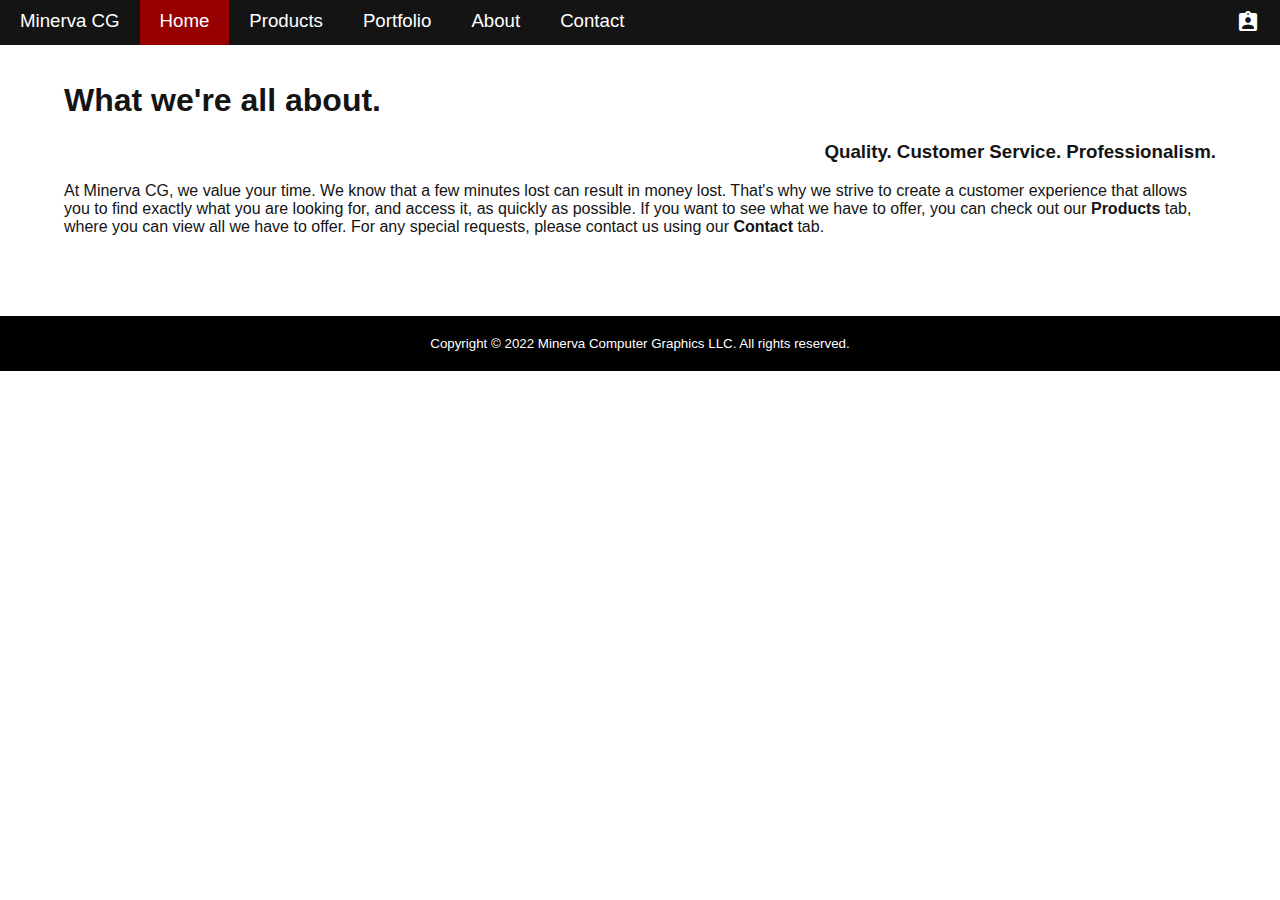
<file: index.html>
<!DOCTYPE html>
    <head>
        <link href="styles/standard.css" rel="stylesheet">
        <link href="https://fonts.googleapis.com/icon?family=Material+Icons" rel="stylesheet">
        <title>Minerva CG - Home</title>
        <meta name="viewport" content="width=device-width, initial-scale=1.0">
        <script src="../scripts/main.js"></script>
    </head>
    <body>
        <nav>
            <ul>
                <li id="minervaCGNavText">Minerva CG</li>
                <li><i class="material-icons" id="nav-dropdown" onclick="OpenNavBar()">dehaze</i></li>
                <div id="nav-links">
                    <li><i class="material-icons" id="nav-dropdown-close" onclick="CloseNavBar()">clear</i></li>
                    <li class="activeNavButton"><a href="#">Home</a></li>
                    <li><a href="products.html">Products</a></li>
                    <li><a href="alexharris/portfolio.html">Portfolio</a></li>
                    <li><a href="about.html">About</a></li>
                    <li><a href="contact.html">Contact</a></li>
                    <li class="accountDropdown">
                        <a href="#"><i class="material-icons" id="account-icon">assignment_ind</i></a>
                        <div class="accountDropdown-content">
                            <h4>Account</h4>
                            <a href="sign-up.html"><p>Sign up</p></a>
                            <a href="log-in.html"><p>Log in</p></a>
                        </div>
                    </li>
                </div>
            </ul>
        </nav>
        <main>
            <h1>What we're all about.</h1>
            <h3>Quality. Customer Service. Professionalism.</h3>
            <p>
                At Minerva CG, we value your time. We know that a few minutes lost can result in money lost. That's why we strive to create a customer experience that allows you to find exactly what you are looking for, and access it, as quickly as possible. If you want to see what we have to offer, you can check out our <b>Products</b> tab, where you can view all we have to offer. For any special requests, please contact us using our <b>Contact</b> tab.
            </p>
        </main>
        <footer>Copyright © 2022 Minerva Computer Graphics LLC. All rights reserved.</footer>
    </body>
</html>
</file>
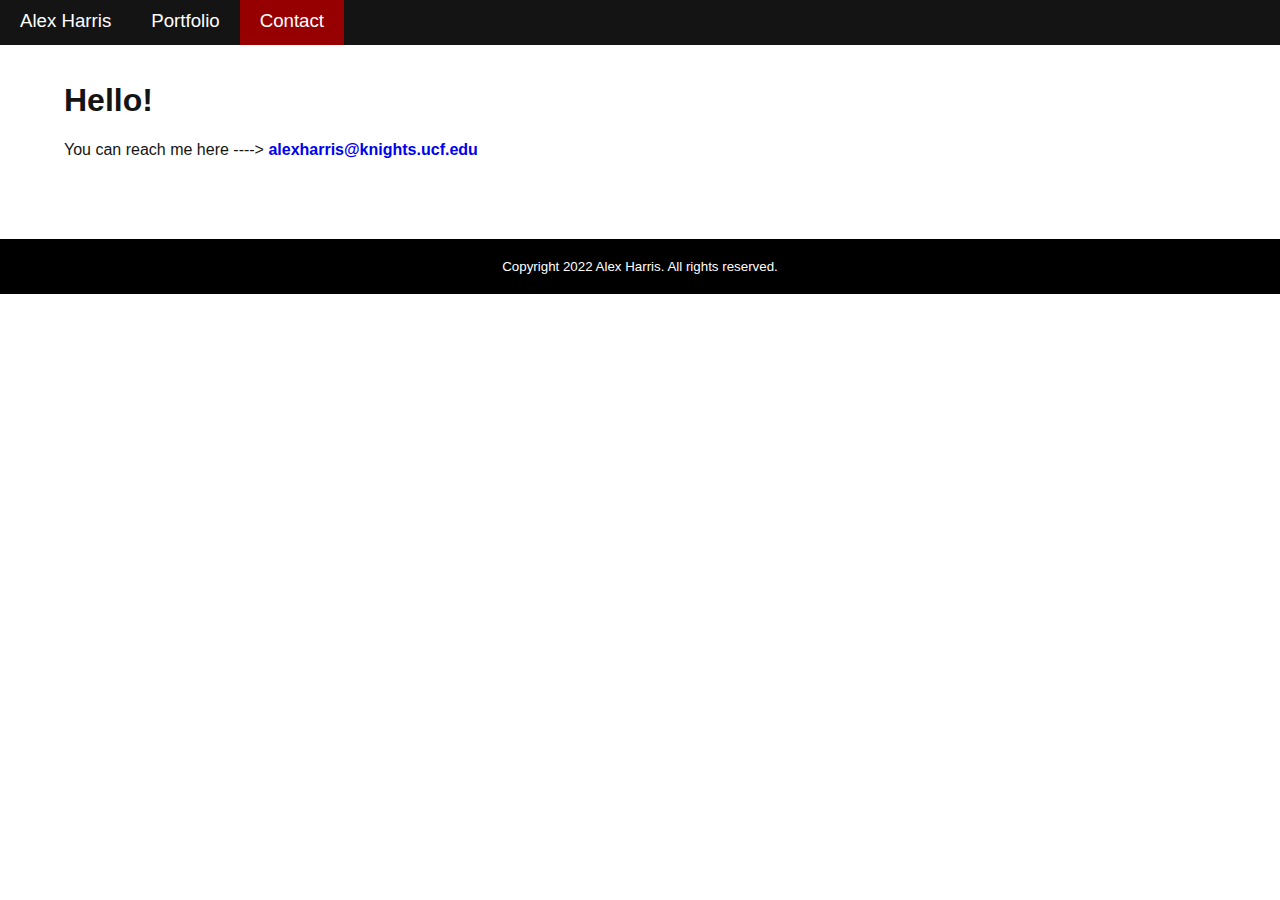
<file: contact.html>
<!DOCTYPE html>
    <head>
        <link href="styles/standard.css" rel="stylesheet">
        <link href="https://fonts.googleapis.com/icon?family=Material+Icons" rel="stylesheet">
        <title>Minerva CG - Contact</title>
        <meta name="viewport" content="width=device-width, initial-scale=1.0">
        <script src="../scripts/main.js"></script>
    </head>
    <body>
        <nav>
            <ul>
                <li id="minervaCGNavText">Alex Harris</li>
                <li><i class="material-icons" id="nav-dropdown" onclick="OpenNavBar()">dehaze</i></li>
                <div id="nav-links">
                    <li><i class="material-icons" id="nav-dropdown-close" onclick="CloseNavBar()">clear</i></li>
                    <!-- <li><a href="products.html">Products</a></li> -->
                    <li><a href="alexharris/portfolio.html">Portfolio</a></li>
                    <!-- <li><a href="about.html">About</a></li> -->
                    <li class="activeNavButton"><a href="#">Contact</a></li>
                    <!-- <li class="accountDropdown">
                        <a href="#"><i class="material-icons" id="account-icon">assignment_ind</i></a>
                        <div class="accountDropdown-content">
                            <h4>Account</h4>
                            <a href="sign-up.html"><p>Sign up</p></a>
                            <a href="log-in.html"><p>Log in</p></a>
                        </div>
                    </li> -->
                </div>
            </ul>
        </nav>
        <main>
            <h1>Hello!</h1>
            <!-- <form method="post" action="/scripts/contact_form.php">
                <label for="firstName">First Name: </label>
                <input type="text" id="firstName" name="firstName"><br>
                <label for="lastName">Last Name: </label>
                <input type="text" id="lastName" name="lastName"><br>
                <label for="companyName">Company Name: </label>
                <input type="text" id="companyName" name="companyName"><br><br>
                <p><b>Reason for Contact:</b></p>
                <input type="radio" id="specificRequest" name="contactReason" value="specificRequest">
                <label for="specificRequest">Specific Request</label><br>
                <input type="radio" id="problemWithProduct" name="contactReason" value="problemWithProduct">
                <label for="problemWithProduct">Problem With Product</label><br><br>
                <label for="email">Email Address: </label>
                <input type="email" id="email" name="email"><br>
                <label for="phone">Phone Number: </label>
                <input type="tel" id="phone" name="phone" pattern="[0-9]{7}"><br><br>
                <input type="submit" value="Submit">
            </form> -->
            <p>You can reach me here ----> <b><a href="mailto:alexharris@knights.ucf.edu">alexharris@knights.ucf.edu</a></b></p>
        </main>
        <footer>Copyright 2022 Alex Harris. All rights reserved.</footer>
    </body>
</html>
</file>
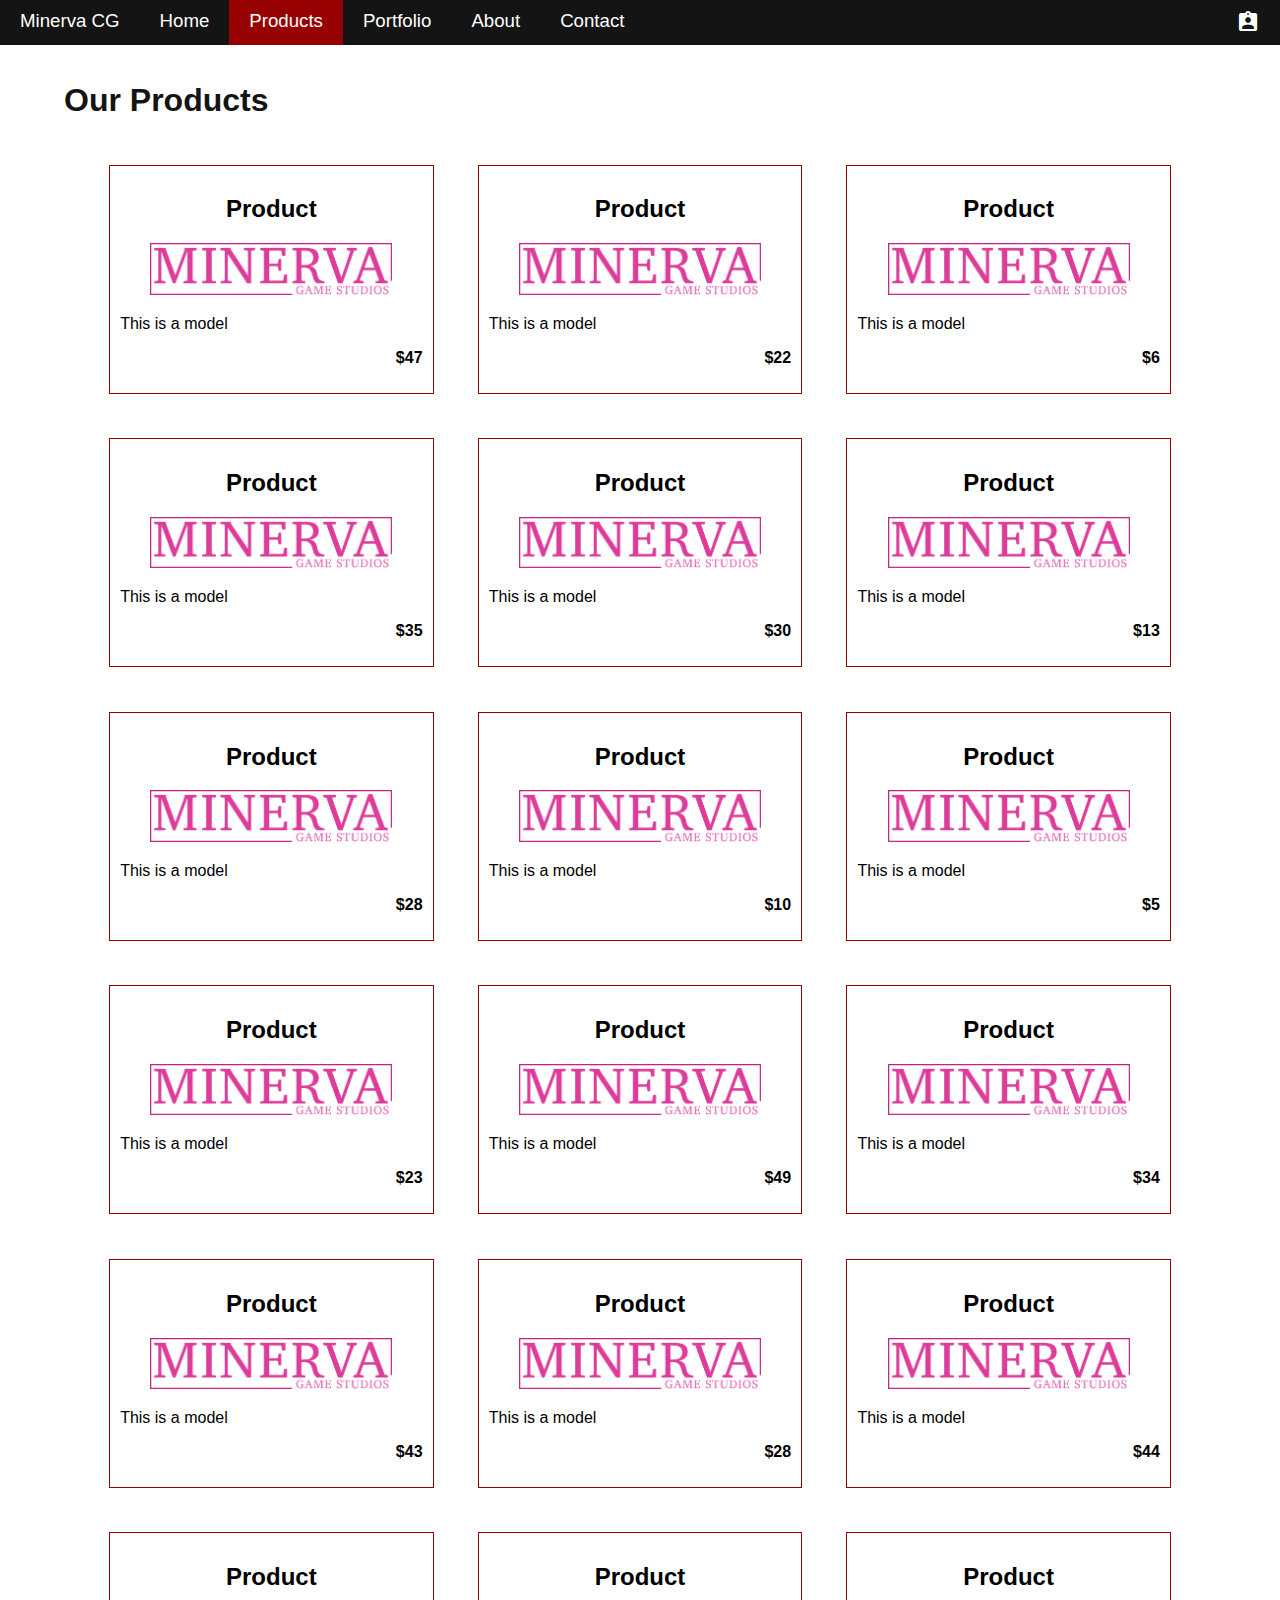
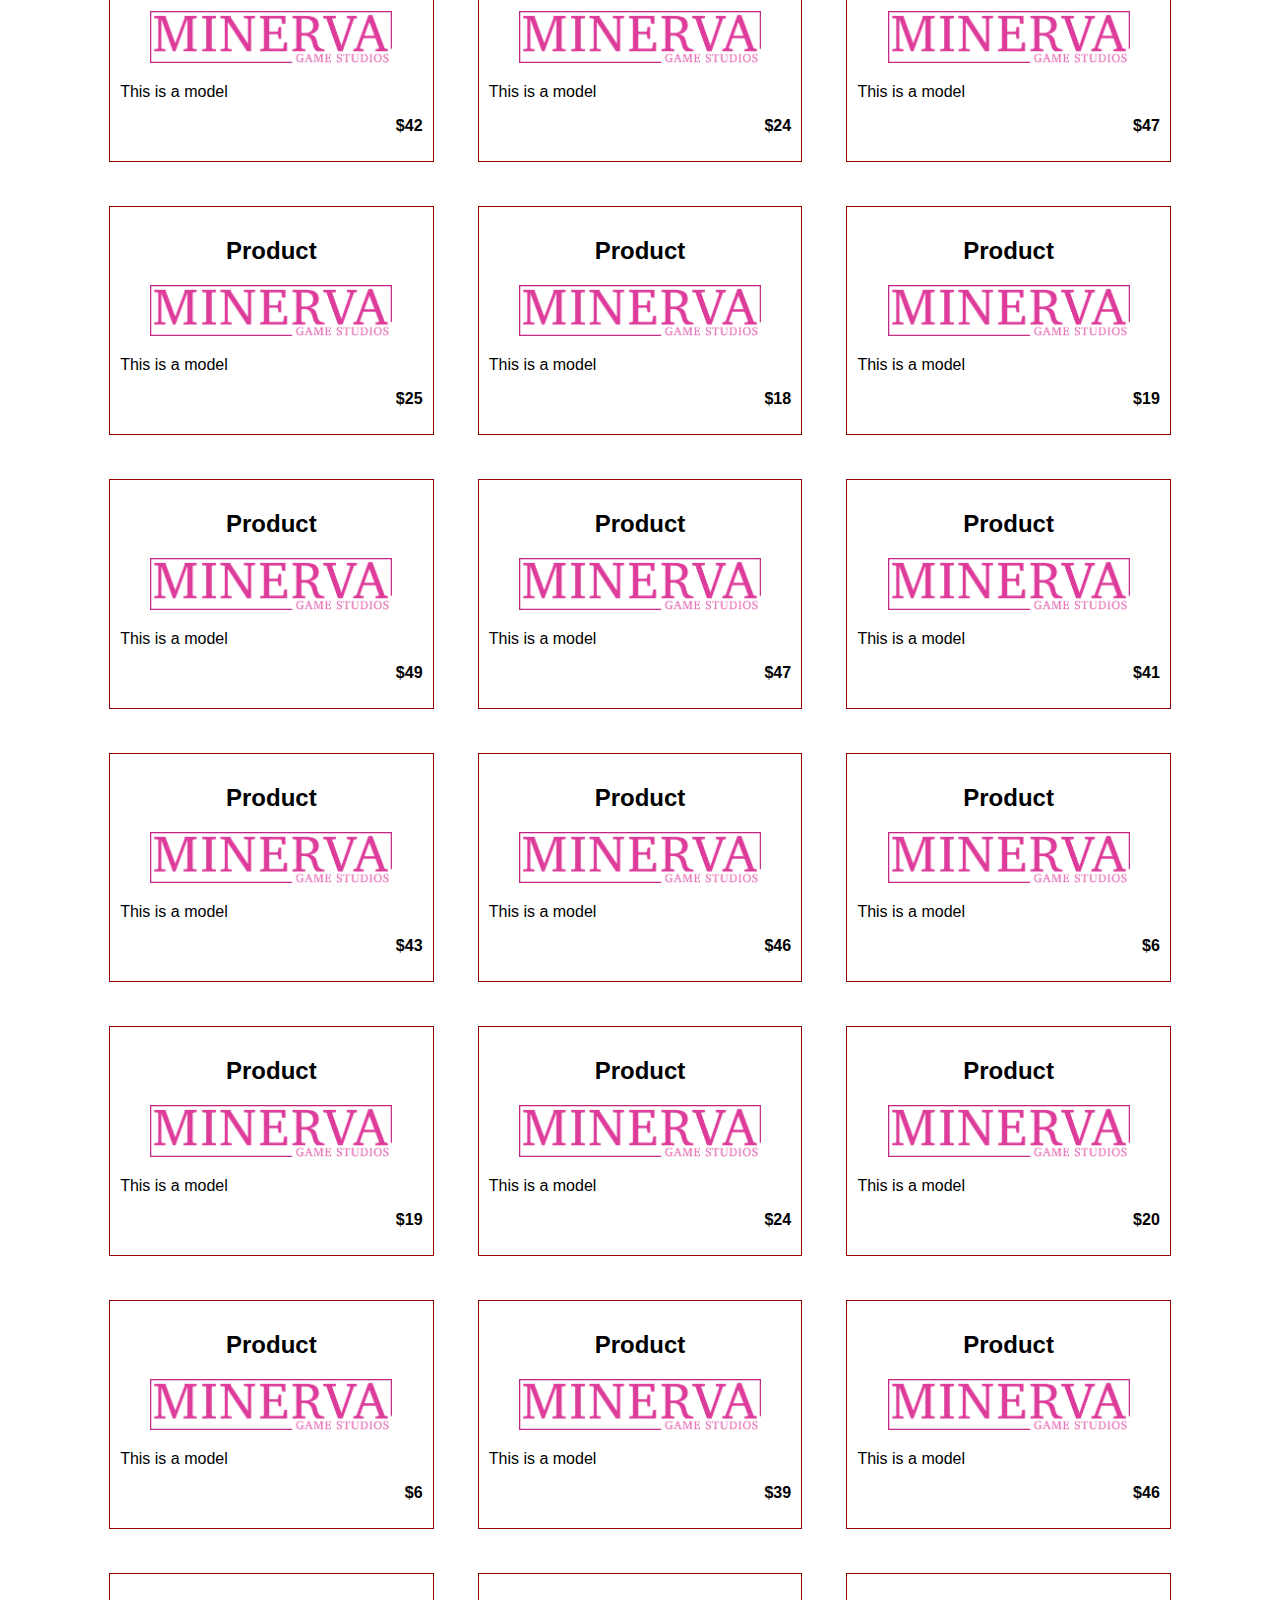
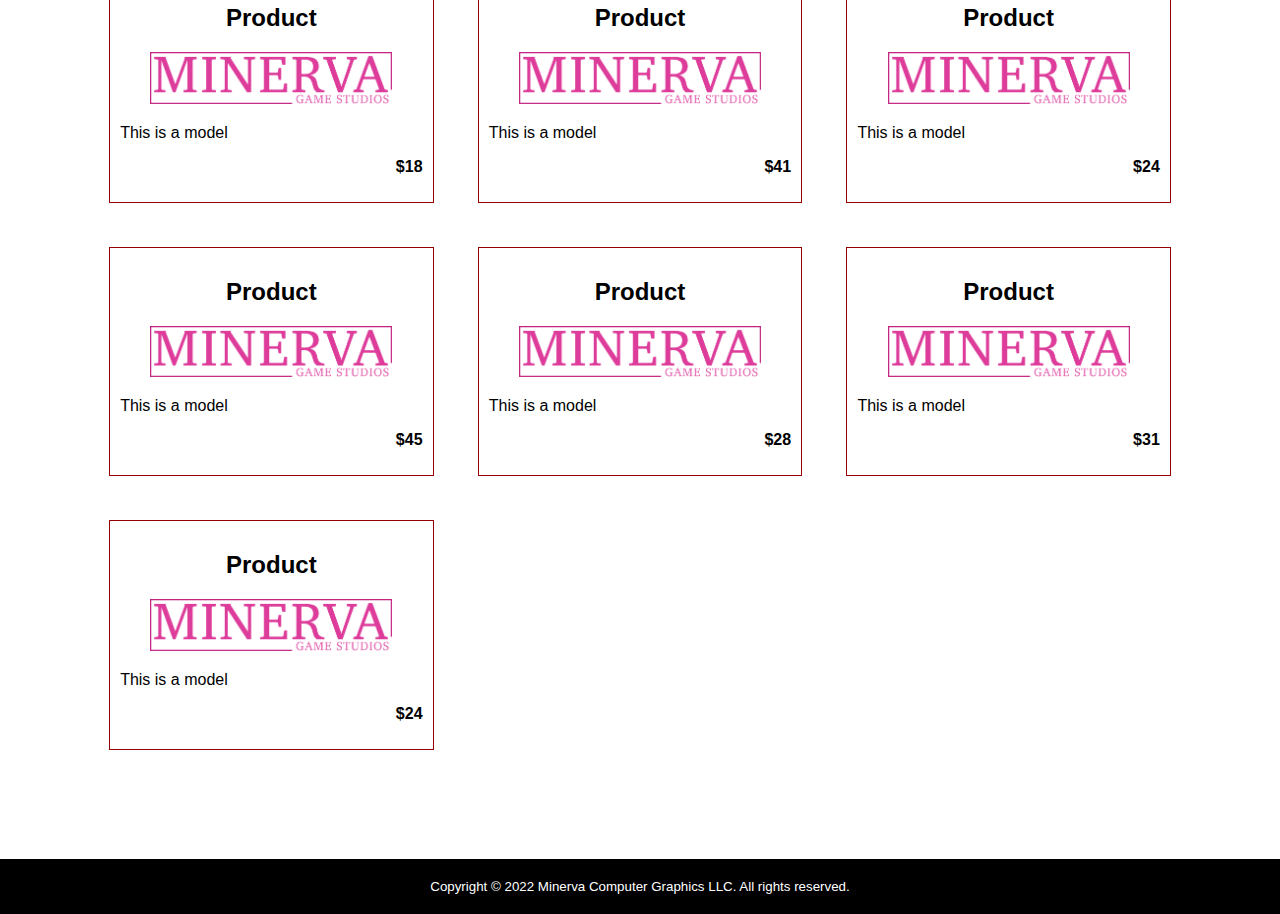
<file: products.html>
<!DOCTYPE html>
    <head>
        <link href="styles/standard.css" rel="stylesheet">
        <link href="https://fonts.googleapis.com/icon?family=Material+Icons" rel="stylesheet">
        <title>Minerva CG - Products</title>
        <meta name="viewport" content="width=device-width, initial-scale=1.0">
        <script src="../scripts/main.js"></script>
    </head>
    <body>
        <nav>
            <ul>
                <li id="minervaCGNavText">Minerva CG</li>
                <li><i class="material-icons" id="nav-dropdown" onclick="OpenNavBar()">dehaze</i></li>
                <div id="nav-links">
                    <li><i class="material-icons" id="nav-dropdown-close" onclick="CloseNavBar()">clear</i></li>
                    <li><a href="index.html">Home</a></li>
                    <li class="activeNavButton"><a href="#">Products</a></li>
                    <li><a href="alexharris/portfolio.html">Portfolio</a></li>
                    <li><a href="about.html">About</a></li>
                    <li><a href="contact.html">Contact</a></li>
                    <li class="accountDropdown">
                        <a href="#"><i class="material-icons" id="account-icon">assignment_ind</i></a>
                        <div class="accountDropdown-content">
                            <h4>Account</h4>
                            <a href="sign-up.html"><p>Sign up</p></a>
                            <a href="log-in.html"><p>Log in</p></a>
                        </div>
                    </li>
                </div>
            </ul>
        </nav>
        <script>
            //CreateProduct("model", "this is a model", 50);
            document.body.onload = Start;

            function Start()
            {
                var cost = 50;
                for (i = 0; i < 40; i++)
                {
                    cost = Math.floor(Math.random() * 50);
                    CreateProduct("Product", "This is a model", cost, "products/" + cost + "product.html");
                }

                var productTemplate = document.getElementsByClassName("product")[0];
                productTemplate.parentElement.removeChild(productTemplate);

                var productsDiv = document.getElementsByClassName("products")[0];
                productsDiv.style = "";
            }

            function CreateProduct(productName, productDescription, price, link)
            {
                var productTemplate = document.getElementsByClassName("product")[0];
                console.log(productTemplate);
                var productInstance = productTemplate.cloneNode(true);

                var name = productInstance.querySelectorAll("h2")[0];
                var description = productInstance.querySelectorAll("p")[0];
                var cost = productInstance.querySelectorAll("p")[1];
                var url = productInstance.querySelectorAll("a")[0];

                name.innerHTML = productName;
                description.innerHTML = productDescription;
                cost.innerHTML = "<b>" + "$" + price + "</b>";
                url.href = link;

                var productsDiv = document.getElementsByClassName("products")[0];
                productsDiv.appendChild(productInstance);
            }
        </script>
        <main>
            <h1>Our Products</h1>
            <div class="products" style="display: none;">
                <div class="product">
                    <a href="#">
                        <div class="productInner">
                            <h2>Your mom</h2>
                            <img src="images/Minerva Game Studios Logo.png">
                            <p>This is indeed your mother. Lmao.</p>
                            <p class="productPrice">Price</p>
                        </div>
                    </a>
                </div>
            </div>
        </main>
        <footer>Copyright © 2022 Minerva Computer Graphics LLC. All rights reserved.</footer>
    </body>
</html>
</file>
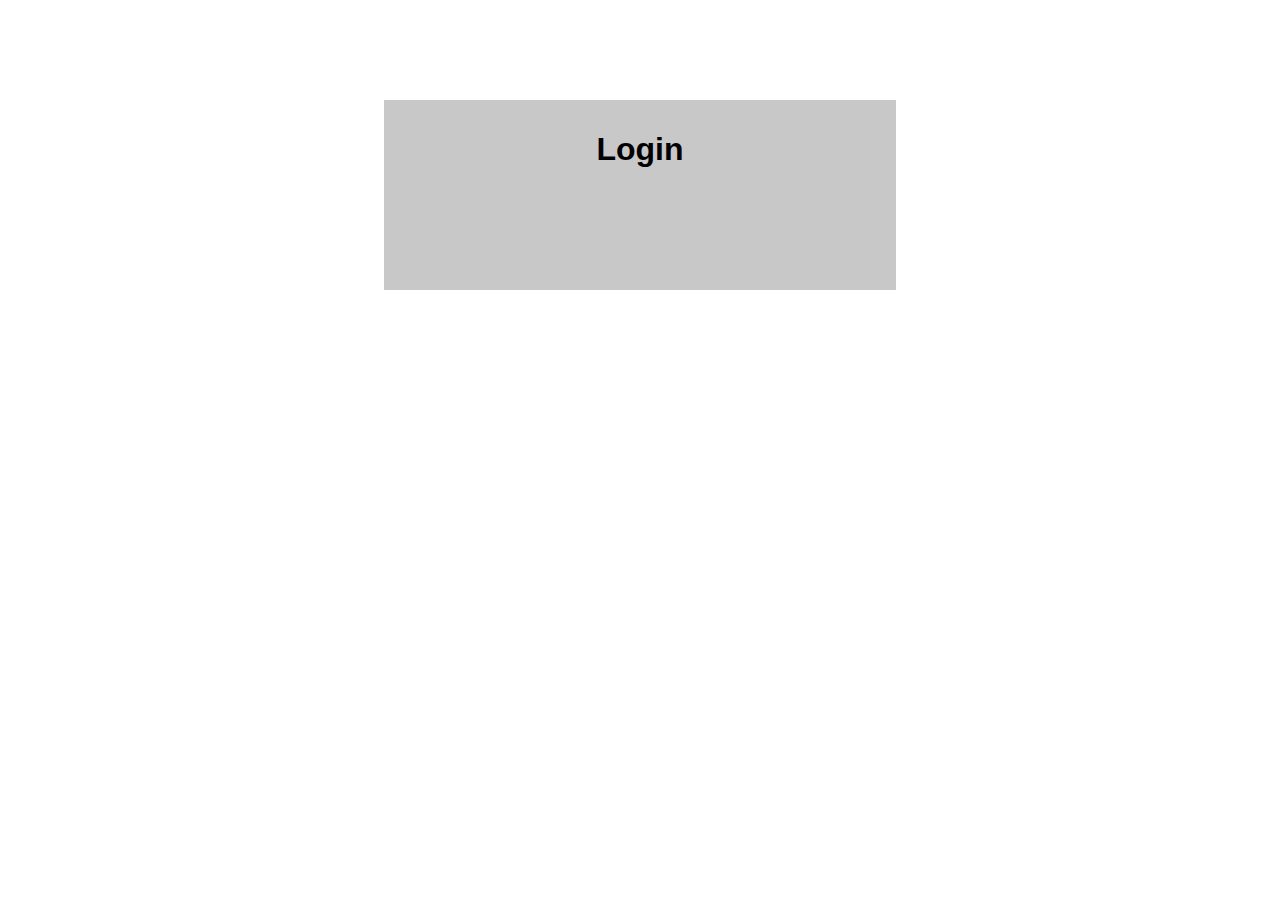
<file: sign-up.html>
<!DOCTYPE html>
    <head>
        <link href="styles/standard.css" rel="stylesheet">
        <link href="https://fonts.googleapis.com/icon?family=Material+Icons" rel="stylesheet">
        <title>Minerva CG - Home</title>
        <meta name="viewport" content="width=device-width, initial-scale=1.0">
    </head>
    <body>
        <div class="login">
            <h1>Login</h1>
            <!-- <form method="post" action="/scripts/user_creation.php">
                <label for="username">Username: </label><br>
                <input type="text" id="username" name="username"><br>
                <label for="password">Password: </label><br>
                <input type="password" id="password" name="password"><br>
                <label for="confirmPassword">Confirm Password: </label><br>
                <input type="password" id="confirm_assword" name="confirm_password"><br>
                <input id="submitButton" type="submit" value="Submit">
            </form> -->
        </div>
        <script>

        </script>
    </body>
</html>
</file>
<file: styles/standard.css>
body
{
    background-color: rgb(255, 255, 255);
    font-family:-apple-system, BlinkMacSystemFont, 'Segoe UI', Roboto, Oxygen, Ubuntu, Cantarell, 'Open Sans', 'Helvetica Neue', sans-serif;
    color: rgb(0, 0, 0);
    margin: 0px;
}

main
{
    background-color: rgb(255, 255, 255);
    color:rgb(20, 20, 20);

    padding: 50rem;
    padding-top: 10rem;

    display: block;
    
    z-index: 0;
}

main h3
{
    text-align: right;
}

nav 
{
    margin: 0px;
    padding: 0px;

    background-color: rgb(20, 20, 20);
}

nav ul
{
    margin: 0px;
    padding: 0px;
    overflow: hidden;

    list-style-type: none;
}

nav ul li i
{
    color: white;
}

#minervaCGNavText
{
    color:rgb(255, 255, 255);

    float: left;

    text-align: center; 
    
    padding-top: 10px;
    padding-bottom: 10px;
}

#minervaCGNavText:hover
{
    background-color: rgb(20, 20, 20);
}

#nav-links
{
    display: block;
}

@media only screen and (max-width: 730px)
{
    nav
    {
        font-size: 18pt;
    }

    nav ul
    {   
        display: block;
    }

    #minervaCGNavText
    {
        width: 100%;

        margin-right: 0px;
        margin-left: 0px;
    }

    nav ul li
    {
        width: 100%;
    }

    .product
    {
        width: calc(100% - 4%);
        height: auto;
    }

    main
    {
        padding: 3rem;
        padding-top: 1rem;
    }

    .portfolio-ImageSection
    {
        padding-left: 0%;
        padding-right: 0%;
    }

    .portfolio-videoSection
    {
        padding-left: 0%;
        padding-right: 0%;
    }

    .portfolio-Image
    {
        width: 100vw;
        margin-left: -3rem;
    }

    .portfolio-video
    {
        width: 100vw;
        margin-left: -3rem;
    }

    nav ul li i
    {
        cursor: pointer;

        transition: color 0.25s;
    }

    nav i:hover, nav i:active
    {
        color:rgb(150, 0, 0);
    }

    #nav-dropdown, #nav-dropdown-close
    {
        text-align: center;
        display: block;
    }

    #nav-dropdown
    {
        padding-top: 0.5rem;
        margin-bottom: 0.5rem;
    }

    #nav-dropdown-close
    {
        margin-top: 0.5rem;
        padding-bottom: 0.5rem;
    }

    #nav-links
    {
        overflow: hidden;
        position: fixed;

        transform:translate(0, -100%);

        transition: transform 1s ease-in-out;

        width: 100%;
    }

    #nav-links li
    {
        position: relative;
    }
}


@media only screen and (min-width: 730px)
{
    #minervaCGNavText
    {
        margin-right: 20px;
        margin-left: 20px;
    }

    .product
    {
        width: calc(calc(100% / 3) - 4%);
        height: auto;
    }

    main
    {
        padding: 4rem;
        padding-top: 1rem;
    }

    nav
    {
        font-size: 14pt;
    }

    .portfolio-ImageSection
    {
        padding-left: 8rem;
        padding-right: 8rem;
    }

    .portfolio-videoSection
    {
        padding-left: 8rem;
        padding-right: 8rem;
    }

    .portfolio-Image
    {
        width: 100%;
        margin-left: 0px;
    }

    .portfolio-video
    {
        width: 100%;
        margin-left: 0px;
    }

    #nav-dropdown, #nav-dropdown-close
    {
        display: none;
    }
}

.products
{
    display: flex;
    flex-wrap: wrap;

    margin: 2%;

    color: rgb(0, 0, 0);
}   

.product
{
    background-color: rgb(255, 255, 255);

    padding: 2%;
    margin: 0px;
}

.product a:visited, .product a:link, .product a:hover, .product a:active
{
    color:rgb(0, 0, 0);
}

.productInner
{
    border: solid 1px rgb(150, 0, 0);
    padding: 10px;

    margin: 0px;
}

.productInner:hover
{
    box-shadow: 0px 0px 20px;
}

.product h2
{
    text-align: center;
    width: 100%;
}

.product:after
{
    content: "";
}

.productPrice
{
    text-align: right;
}

.product img
{
    width: 80%;
    height: auto;
    margin-left: 10%;
}



.activeNavButton
{
    background-color: rgb(150, 0, 0);
}

nav ul li
{
    float: left;

    margin-left: 0px;

    background-color: rgb(20, 20, 20);
    transition: background-color 0.25s;
}

nav ul li:hover, nav ul li:active
{
    background-color: rgb(255, 255, 255);
}

nav ul a
{
    display: block;

    text-align: center;
    
    color: rgb(255, 255, 255);

    height: 25px;

    padding: 10px;
    padding-left: 20px;
    padding-right: 20px;
    margin: 0px;
}

a
{
    text-decoration: none;

    transition: color 0.25s;
}

a:hover, a:active
{
    color: rgb(150, 0, 0);
}

.accountDropdown
{
    float: right;
    height: 45px;
}

.accountDropdown-content
{
    display: none;
    position: absolute;
    background-color: rgb(255, 255, 255);
    color:rgb(0, 0, 0);
    text-align: center;
    right: 0;

    box-shadow: 0px 0px 20px;
}

.accountDropdown-content a
{
    margin-left: 30px;
    margin-right: 30px;
    padding: 0px;
    color:rgb(0, 0, 0);
}

.accountDropdown-content a:hover, .accountDropdown-content a:active
{
    background-color: rgb(255, 255, 255);
    color:rgb(150, 0, 0);
}

.accountDropdown:hover .accountDropdown-content, .accountDropdown:active .accountDropdown-content
{
    display: none;
}

.accountDropdown:hover #account-icon, .accountDropdown:active #account-icon
{
    color: rgb(150, 0, 0);
}

#account-icon
{
    margin: 0px;
}

footer
{
    background-color: rgb(0, 0, 0);
    color: rgb(255, 255, 255);
    padding: 20px;
    font-size: 10pt;
    text-align: center;
    
    z-index: 1;

    padding-top: 20px;
    padding-bottom: 20px;
}

.login
{
    background-color: rgb(200, 200, 200);
    color: black;

    margin-top: 100px;
    margin-left: 30%;
    margin-right: 30%;
    padding: 10px;
    padding-bottom: 100px;
}

.login h1
{
    text-align: center;
}

.login form label
{
    margin-left: 100px;
}

.login form input
{
    margin-left: 125px;
}

.login #submitButton
{
    margin-left: 100px;
}

.portfolio-Title
{
    font-size: 36pt;
    margin-top: 0px;
}

.portfolio-ImageSection p
{
    font-weight: 500;
    font-size: 14pt;
}

.portfolio-full-resolution
{
    cursor: pointer;
    font-style: italic;

    color: rgb(150, 0, 0);
    transition: 0.5s;
}

.portfolio-full-resolution:hover
{
    margin-left: 1rem;
}

.portfolio-description
{
    color: rgb(120, 120, 120);
}

.portfolio-subtitle
{
    font-size: 28pt;
    font-weight: normal;
    text-align: center; 

    margin-top: 0px;

    width: 100%;

    color: rgb(20, 20, 20);
}

.portfolio-Image
{
    height: auto;
}

.portfolio-videoSection p
{
    font-weight: 500;
    font-size: 14pt;
}

.portfolio-video
{
    height: auto;
}

#full-res-image-viewer
{
    position: fixed;
    top: 50%;
    left: 50%;
    -webkit-transform: translate(-50%, -50%);
    transform: translate(-50%, -50%);

    width: 100%;
    height: 100%;

    background-color: rgb(255, 255, 255);

    display: none;
    color: rgb(0, 0, 0);
}

#full-res-image-area
{
    display: flex;

    margin-left: 10%;
    margin-right: 10%;
    margin-top: 0px;
}

#full-res-image-viewer i
{
    font-size: 24pt;
    cursor: pointer;

    color: rgb(20, 20, 20);

    transition: color 0.25s;
}

#full-res-image-viewer i:hover, #full-res-image-viewer i:active
{
    color: rgb(150, 0, 0);
}


#full-res-image
{
    width: 100%;
}

#handcoded-guarantee
{
    font-size: 16pt;
}
</file>
